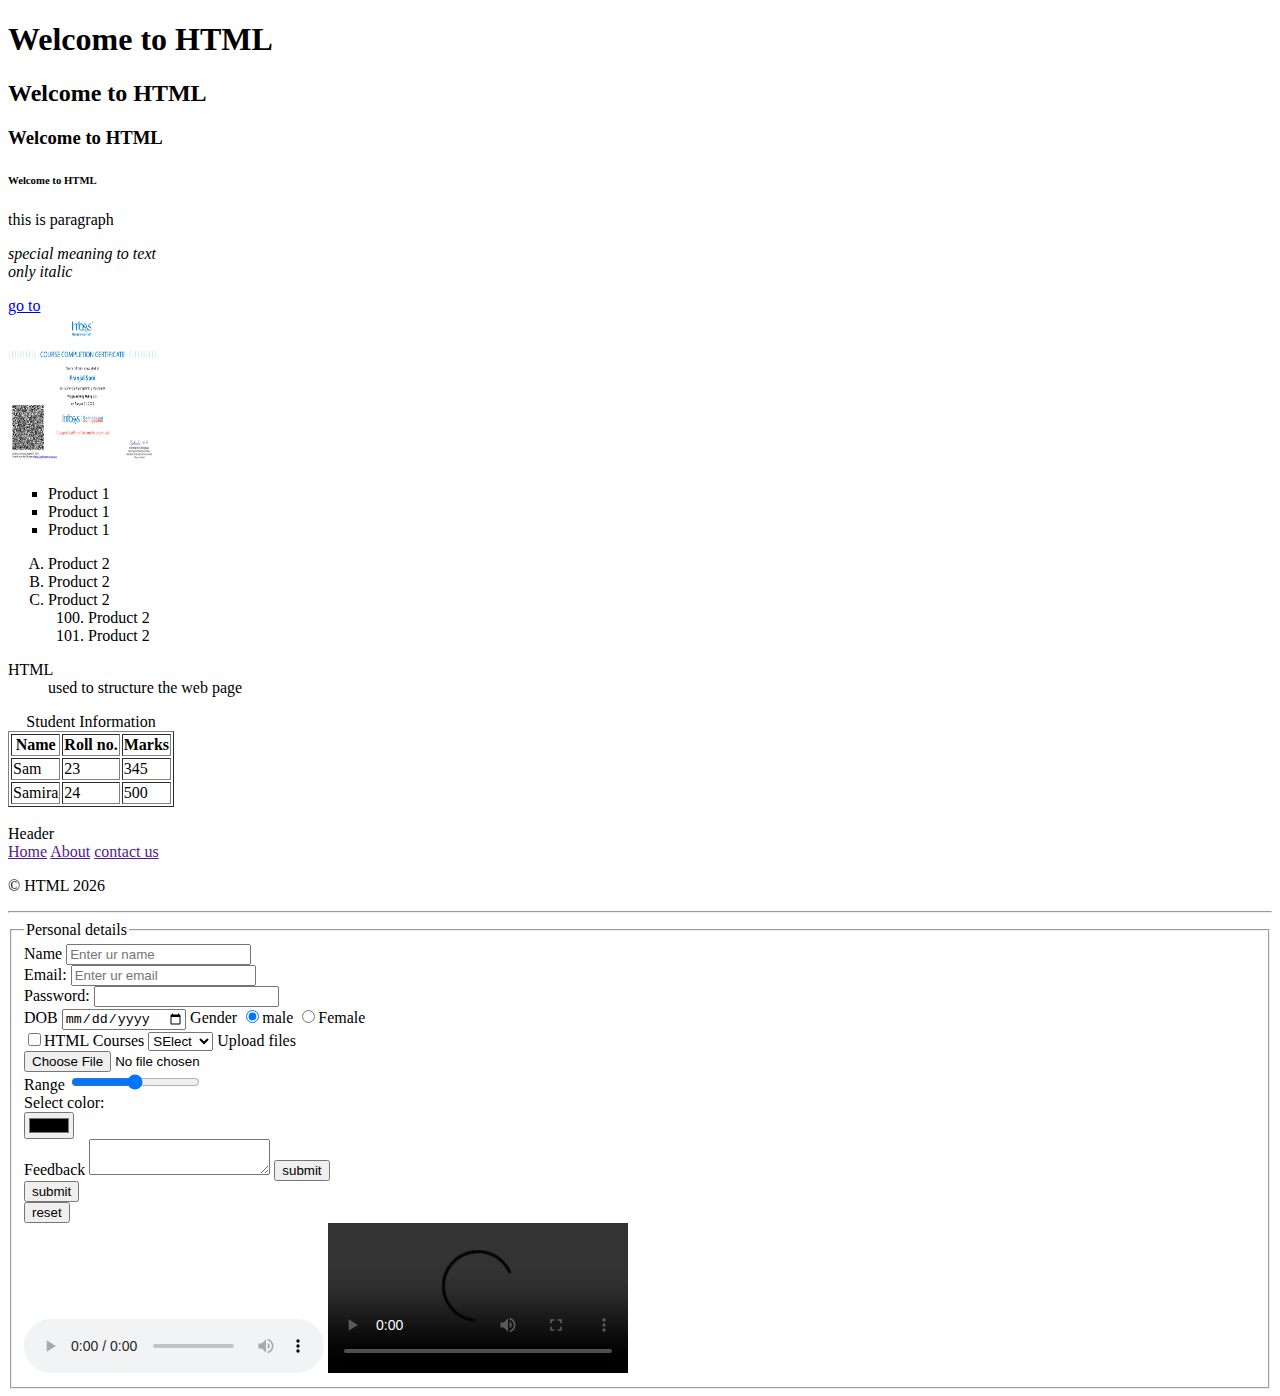
<file: index.html>
<!DOCTYPE html>
<html lang="en">
<head>
    <meta charset="UTF-8">
    <meta name="viewport" content="width=device-width, initial-scale=1.0">
    <title>Document</title>
    <link rel="shortcut icon" href="dino.png" type="image/x-icon">
</head>
<body>
    <!--headings-->
    <h1>Welcome to HTML</h1>
    <h2>Welcome to HTML</h2>
    <h3>Welcome to HTML</h3>
    <h6>Welcome to HTML</h6>
    <!--paragraph tag-->
    <p>this is paragraph</p>
    <p><em>special meaning to text</em> <br><i> only italic</i></p>

    <!--links and images-->
    <a href="index.html" >go to</a><br>
    <img src="Screenshot 2025-10-20 at 9.56.07 PM.png" alt="HTML Course" height="150px" width="150px">
    
    <!--lists-->
    <!--unorderes list-->
     <ul type="square">
        <li>Product 1</li>
        <li>Product 1</li>
        <li>Product 1</li>
     </ul>
     <ol type="A">
        <li> Product 2</li>
        <li> Product 2</li>
        <li> Product 2</li>
            <ol start=" 100">
                 <li> Product 2</li>
                  <li> Product 2</li>
            </ol>
     </ol>
     <!--description list-->
     <dl>
        <dl> HTML</dl>
        <dd>used to structure the web page</dd>
     </dl>
     <!--table-->
     <table border="1">
        <caption> Student Information</caption>
        <thead>
            <tr>
                <th> Name </th>
                <th> Roll no. </th>
                <th> Marks </th>
            </tr>
        </thead><!--table head-->
        <tbody><!--table body-->
            <tr><!--table row-->
                <td>Sam </td><!--table data-->
                 <td>23</td>
                <td>345</td>
            </tr>
            <tr>
                <td>Samira </td>
                 <td>24</td>
                <td>500</td>
            </tr>
        </tbody>
    </table> <br>
     <Header> Header</Header>
    <nav>
        <a href="">Home</a>
         <a href="">About</a>
          <a href="">contact us</a>
    </nav>
    <footer>
        <p> &copy; HTML 2026</p>
    </footer>
    <hr>
    <fieldset>
        <legend> Personal details</legend>
   
    <form action="" method="get">
        <label for="username">Name</label>
        <input type="text" name="Username" id="user1" placeholder="Enter ur name" required><br>
        <label for="email">Email:</label>
        <input type="email" name="" id="" placeholder="Enter ur email"><br>
        <label for="Password">Password:</label>
        <input type="password" name="" id="" ><br>
        <label for="">DOB</label>
        <input type="date" name="" id="">
        <label for="">Gender</label>
        <input type="radio" name="Gender" id="" value="male" checked>male
        <input type="radio" name="Gender" id="" value="female">Female<br>
        <input type="checkbox" name="" id="" value=" HTML">HTML
        <label for="">Courses</label>
        <select name="" id="">
            <option value="">SElect</option>
            <option value="">React3</option>
        </select>
        <label for="">Upload files</label><br>
        <input type="file" name="" id="" accept=".pdf, .docx"><br>

        <label for="">Range</label>
        <input type="range" name="" id="" max="100" min="0" value="50"><br>

        <label for="">Select color:</label><br>
        <input type="color" name="" id=""><br>


        <label for="">Feedback</label>
       <textarea maxlength="200" id=""></textarea>
        
       <button>submit</button><br>
       <input type="Submit" value="submit"><br>
        <input type="reset" value="reset"><br>

        <audio src="" controls>
            <source src="audio.mp3" type="audio/mp3">
        </audio>
        <video src="" controls>
            <source src="video.mp4" type="video"><br>
        </video>

 </fieldset>
    </form>

    
</body>
</html>
</file>
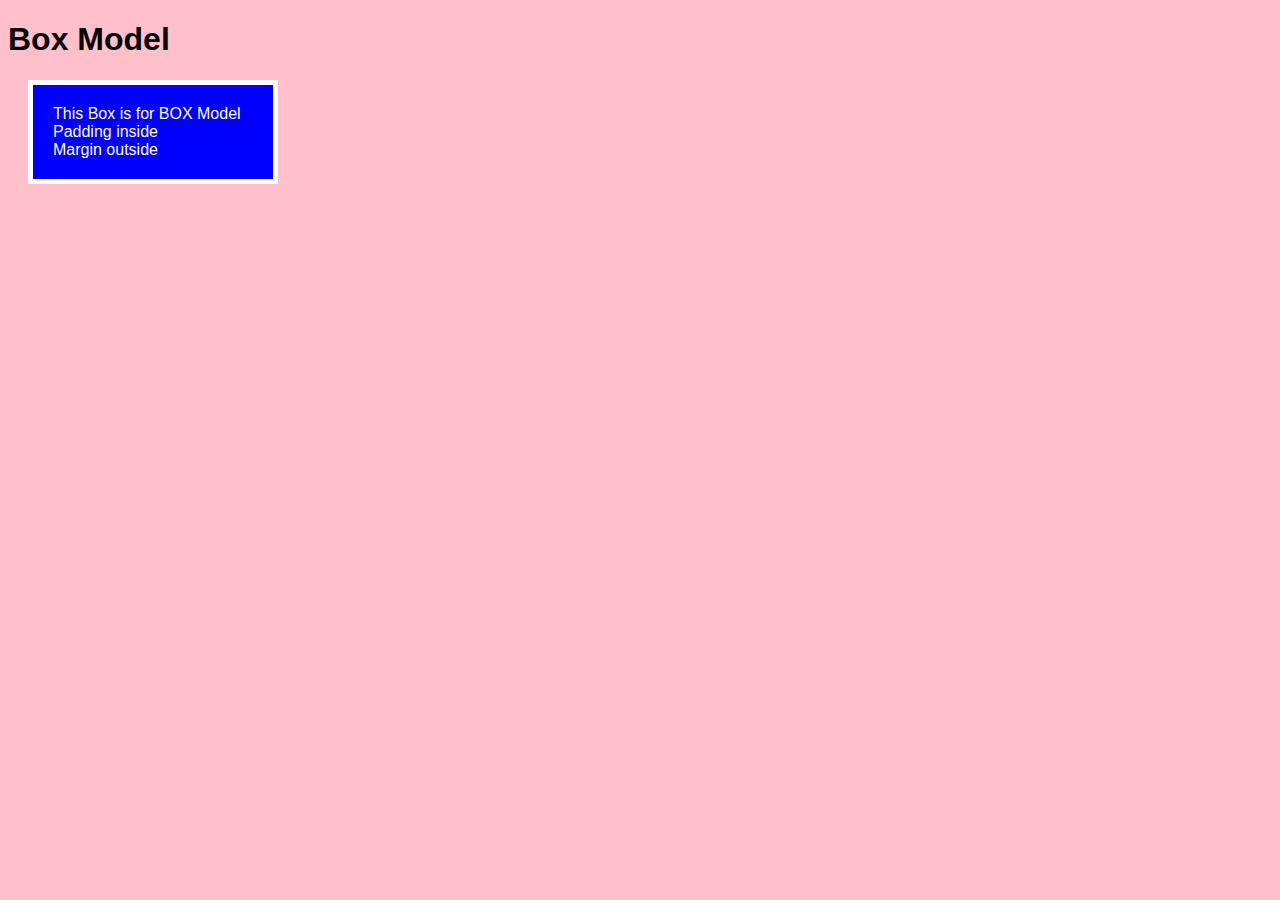
<file: boxmodel.html>
<!DOCTYPE html>
<html lang="en">
<head>
    <meta charset="UTF-8">
    <meta name="viewport" content="width=device-width, initial-scale=1.0">
    <title>Document</title>
    <style>
        body{
            background-color: pink;
            font-family: Arial, Helvetica, sans-serif;
        }
        .box{
            width: 250px;
            padding: 20px;
            border: 5px solid;
            margin: 20px;
            background: blue;
            box-sizing: border-box;
            color: white;

        }
    </style>
</head>
<body>
    <h1>Box Model</h1>
    <div class="box">
        This Box is for BOX Model <br>
        Padding inside <br>
        Margin outside <br>
    </div>
    
</body>
</html>
</file>
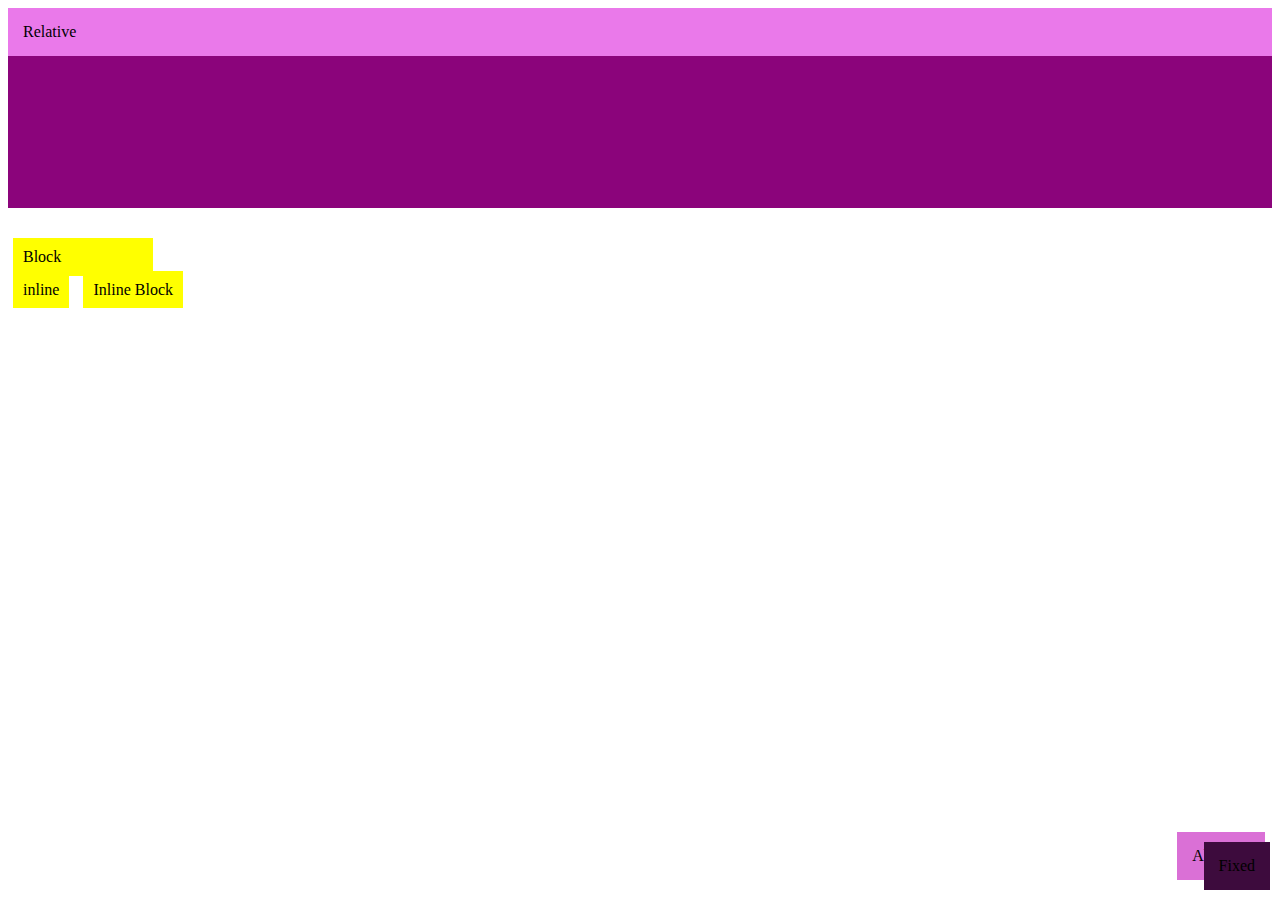
<file: displayproperties.html>
<!DOCTYPE html>
<html lang="en">
<head>
    <meta charset="UTF-8">
    <meta name="viewport" content="width=device-width, initial-scale=1.0">
    <title>Document</title>
</head>
<style>
    .main{
        height: 200px;
        background-color: rgb(139, 4, 123);
        margin-bottom: 30px;
    }
    .relative{
        background-color: rgb(234, 121, 234);
        padding: 15px;
    }
    .Absolute{
        position: absolute;
        background-color: orchid;
        padding: 15px;
        right: 15px;
        bottom: 20px;

    }
    .fixed{
        position: fixed;
        background-color: rgb(61, 11, 61);
        padding: 15px;
        bottom: 10px;
        right: 10px;
    }
    .display div{
        background : yellow;
        padding: 10px;
        margin: 5px;
    }
    .block{
        display: block;
        width: 120px;

    }
    .inline{
        display: inline;
        width: 120px;
    }
    .inline-block{
        display: inline-block;
        width: 120px;
    }

</style>
<body>
    <div class="main">
        <!-- stay in normal position can be moved to left or right -->
        <div class="relative">Relative</div>
        <!-- remove from the normal posotion can be places directly where u want -->
        <div class="Absolute">Absolute</div>
        <!-- it does not move while scrolling -->
        <div class="fixed">Fixed</div>
 </div>
 <!-- display properties display ,block,inline,inline block -->
  <div class="display">
<!-- start new line -->
        <div class="block">Block</div>
        <!-- stays on the same line -->
        <div class="inline">inline</div>
        <!-- same as inline width height -->
        <div class=" inline block"> Inline Block</div>


  </div>
    
</body>
</html>
</file>
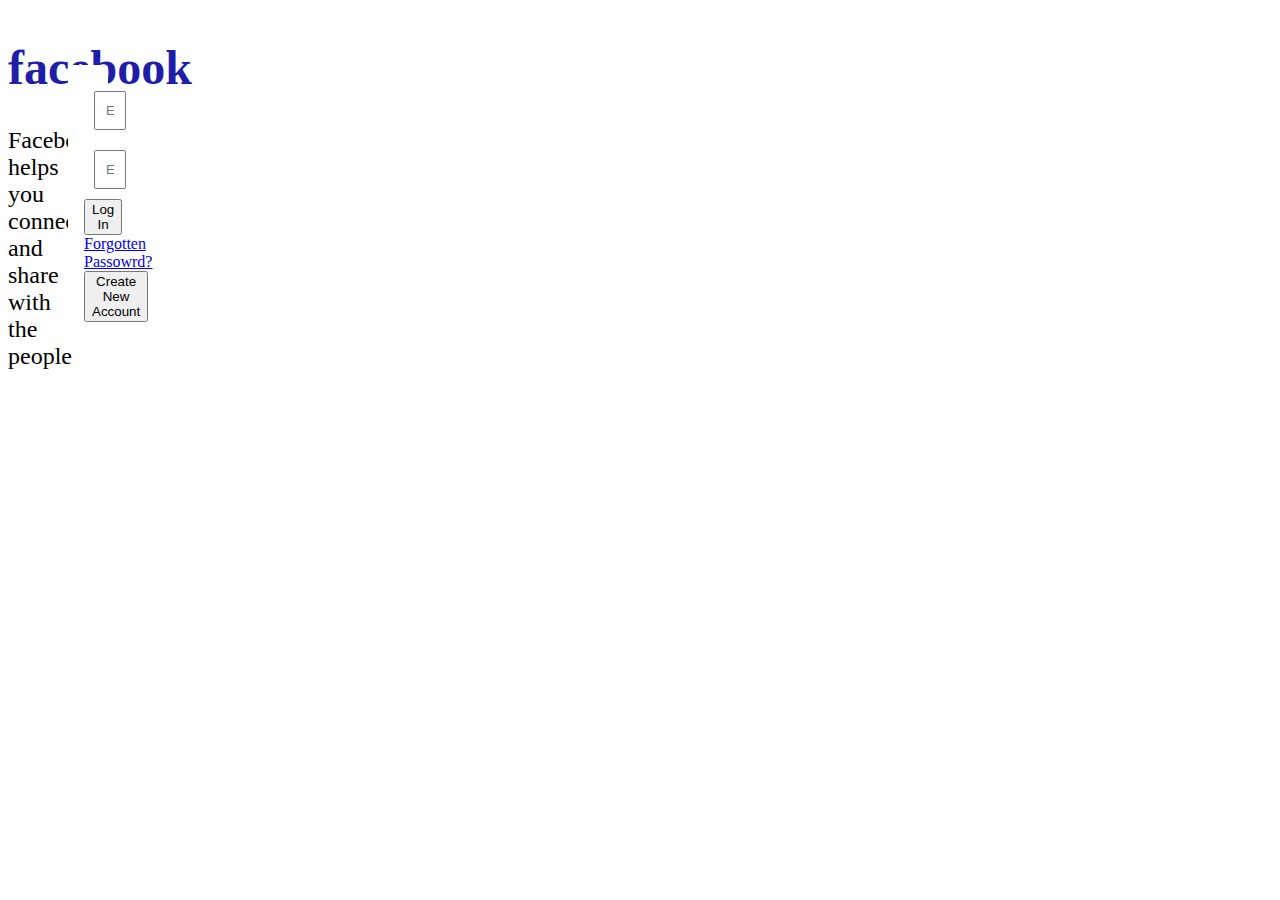
<file: fblogin.html>
<!DOCTYPE html>
<html lang="en">
<head>
    <meta charset="UTF-8">
    <meta name="viewport" content="width=device-width, initial-scale=1.0">
    <title>Facebook.com</title>
    <link rel="stylesheet" href="fb.css">
</head>
 <!-- <h1>facebook</h1>
 <h3>Facebook helps you connect and share</h3> -->
<body>
    <div class="main">
        <div class="left">
            <h1 class="logo">facebook</h1>
            <p class="tagline">Facebook helps you connect and share with the people </p>
        </div>
    <div class="right">
        <form class="loginform">
            <input type="text" placeholder="Email or Phone Number" required><br>
            <input type="password" placeholder="Enter your password" required><br>
            <button type="submit">Log In</button><br>
            <a href="#" class="Forget Password">Forgotten Passowrd?</a><br>
            <button type="button" class="create-account">Create New Account</button>
        </form>
    </div> 
    </div>
    
</body>
</html>
</file>
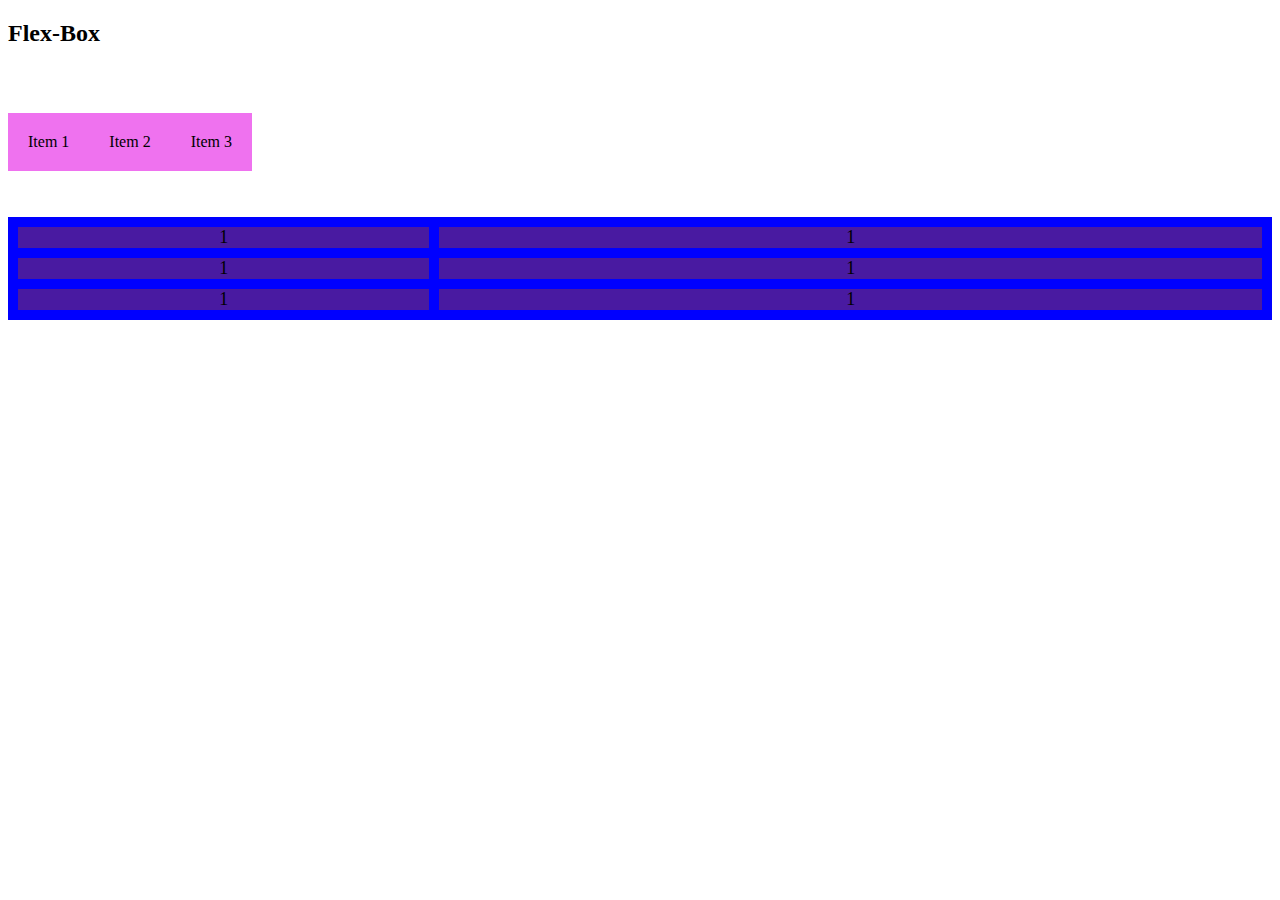
<file: flexboxandgrid.html>
<!DOCTYPE html>
<html lang="en">
<head>
    <meta charset="UTF-8">
    <meta name="viewport" content="width=device-width, initial-scale=1.0">
    <title>Document</title>
    <style>

        .main{
            display: flex;
            justify-content: space=around;
            align-items:center ;
            height: 150px;
            flex-direction:row;

        }
        .flex-item{
            padding:20px;
            background: rgb(239, 114, 239);
        }
        .grid-item{
            background-color: rgb(73, 26, 161);
            text-align: center;
            font-size: 18px;

        }
        .grid-container{
            display:grid;
            grid-template-columns: 1fr 2fr;
            grid-template-rows: 100px 100px 50x;
            column-gap: 10px;
            row-gap: 10px;
            background-color: blue;
            padding: 10px;
        }
    </style>
</head>
<body>
    <h2>Flex-Box</h2>
    <div class="main">
        <div class="flex-item">Item 1</div>
        <div class="flex-item">Item 2</div>
     <div class="flex-item">Item 3</div>
    </div>

    <div class="grid-container">
        <div class="grid-item">1</div>
        <div class="grid-item">1</div>
        <div class="grid-item">1</div>
        <div class="grid-item">1</div>
        <div class="grid-item">1</div>
        <div class="grid-item">1</div>
       
    </div>
    
</body>
</html>
</file>
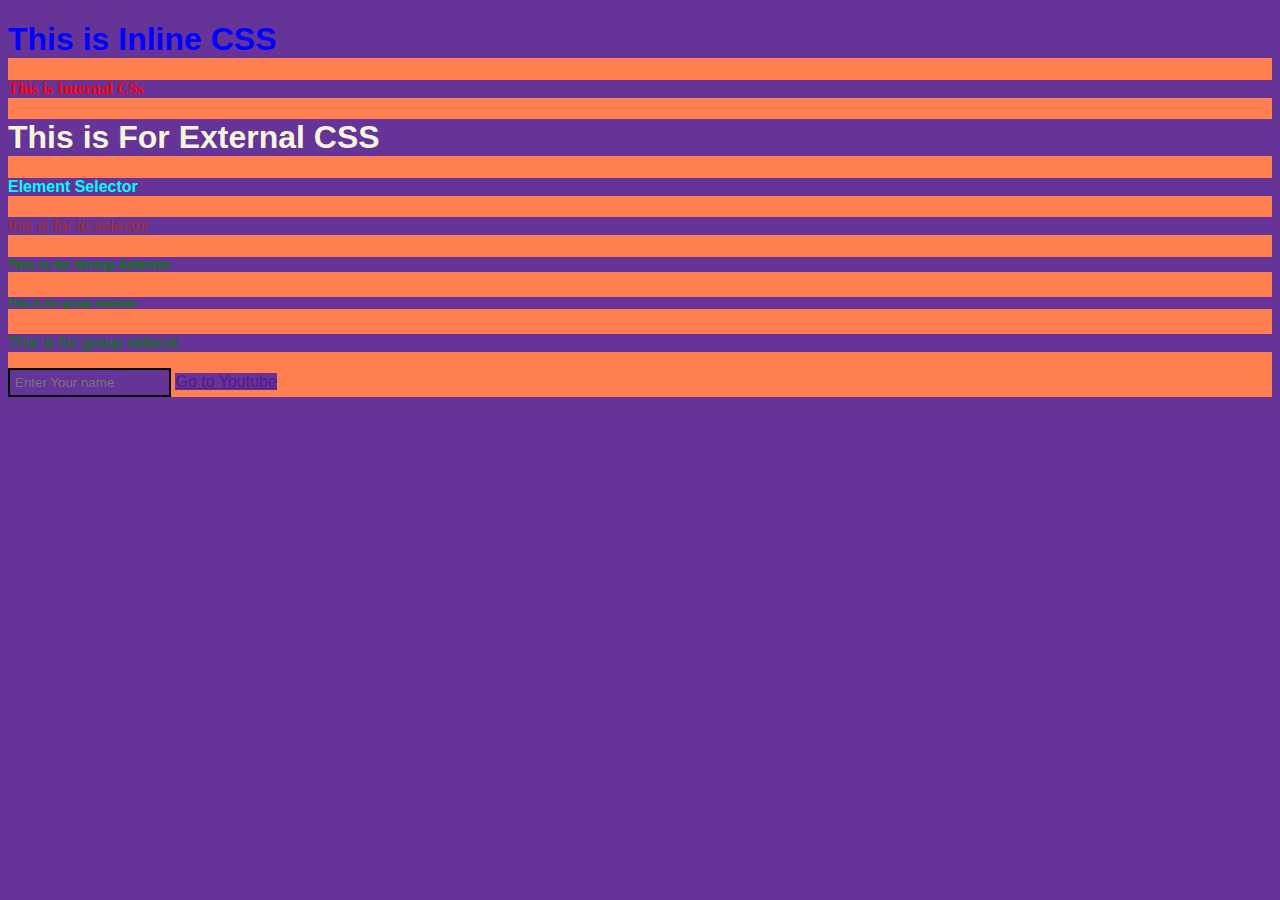
<file: introCSS.html>
<!DOCTYPE html>
<html lang="en">
<head>
    <meta charset="UTF-8">
    <meta name="viewport" content="width=device-width, initial-scale=1.0">
    <title>Document</title>
</head>
<style>
    .Internal{
        color: red;
        font-family: bold;
        font-weight: bold;

    }


</style>
<link rel="stylesheet" href="introCSS.css">
<body>
    <!--types of CSS-->
    <!--1. Inline CSS  2. Internal CSS DEfine in head section (class using .) 3. External CSS separate file for CSS-->
    <!--1. Inline CSS -->
    <h1 style="color: blue;">This is Inline CSS</h1>
    <!-- Internal CSS-->
     <p class="Internal">This is Internal CSs</p>
     <!--External CSS-->
     <h1 class="External">This is For External CSS</h1>

     <h4> Element Selector</h4>
     <p id ="id">this is for id selector</p>
     <h5>This is for Group Selector</h5>
     <h6> This is for group selector</h6>
     <p> This is for group selecot</p>

     <input type="text" name="" id="" placeholder="Enter Your name">
     <a href="">Go to Youtube</a>
</body>
</html>
</file>
<file: fb.css>
.body{
    background-color: rgb(232, 225, 225);
    font-family: Arial, Helvetica, sans-serif;
    display: flex;
    justify-content: center;
    align-items: center;
}
.main{
    display: flex;
    width: 100px;
    justify-content: space-between;
    align-items: center;
}
.left{
    width: 50%;
    
}
.logo{
    color: rgb(30, 30, 168);
    font-size: 48px;
    font-weight: bold;
}
.tagline{
    font-size: 24px;
    color: black;
    margin-top: 10px;
}
.right{
    width: 40%;

}
.loginform{
    background-color: white;
    padding: 16px;
    border-radius: 5px;

}
.loginform input{
    width: 100%;
    padding: 10px;
    margin: 10px;
}
</file>
<file: introCSS.css>
body{
    background-color: coral;
}
.External{
    color: violet;
}
/* CSS Selectors */
/* 1. Universal SElector */
*{
    background-color: rebeccapurple;
    font-family: 'Gill Sans', 'Gill Sans MT', Calibri, 'Trebuchet MS', sans-serif;
}
/* Element Selector*/
h4{
    color :aqua;
}
/* 3. Class selector */
.External{
    color:beige;
}
/* 4. Id selector */
#id{
    color:brown;
}
/* 5. group selector */
h5,h6,p{
    color: green;
}
/* 6.attribute selector */
input[type="text"]{
    border:2px solid  black;
    padding: 5px;

}
/*7. psuedo selector */
a:hover{
    color:brown;
    background-color: yellow;
}
</file>
